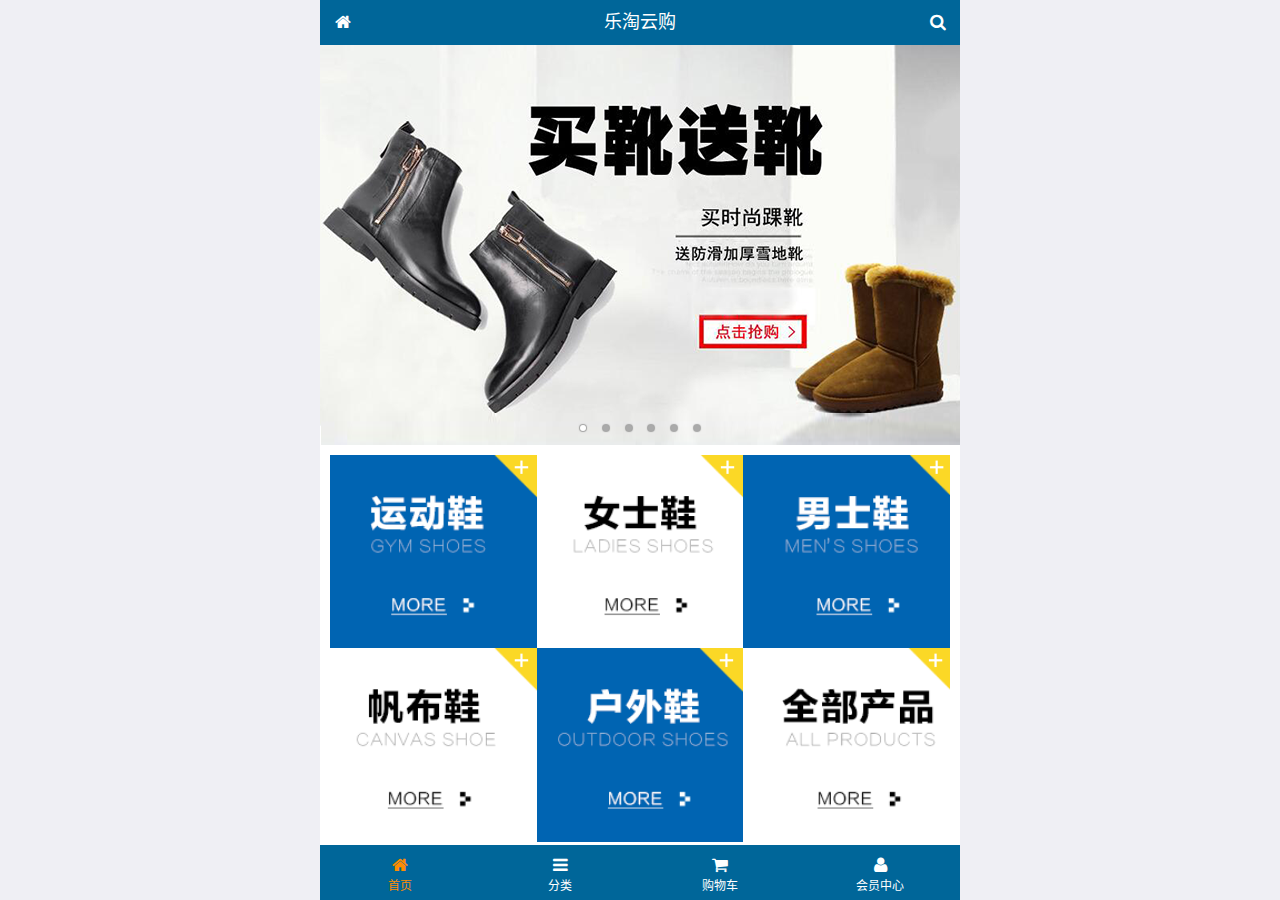
<file: public/mobile/index.html>
<!DOCTYPE html>
<html lang="zh-CN">
<head>
  <meta charset="UTF-8">
  <meta name="viewport"
        content="width=device-width, user-scalable=no, initial-scale=1.0, maximum-scale=1.0, minimum-scale=1.0">
  <title>乐淘商城-首页</title>
  <link rel="icon" href="favicon.ico" type="image/x-icon">
  <link rel="stylesheet" href="lib/mui/css/mui.css">
  <link rel="stylesheet" href="lib/fa/css/font-awesome.css">
  <link rel="stylesheet" href="css/common.css">
  <link rel="stylesheet" href="css/index.css">

</head>
<body>

<div class="lt_container">
  
  <div class="lt_header">
    <a class="icon_left" href="index.html"><span class="fa fa-home"></span></a>
    <h4>乐淘云购</h4>
    <a class="icon_right" href="search.html"><span class="fa fa-search"></span></a>
  </div>

  <div class="lt_main">

    <!--滚动容器的父盒子-->
    <div class="mui-scroll-wrapper">
      <!--子盒子-->
      <div class="mui-scroll">
        <!--这里放置真实显示的DOM内容-->

        <!--轮播图-->
        <div class="mui-slider">
          <div class="mui-slider-group mui-slider-loop">
          <div class="mui-slider-item mui-slider-item-duplicate"><a href="#"><img src="images/banner6.png" /></a></div>
          <div class="mui-slider-item"><a href="#"><img src="images/banner1.png" /></a></div>
          <div class="mui-slider-item"><a href="#"><img src="images/banner2.png" /></a></div>
          <div class="mui-slider-item"><a href="#"><img src="images/banner3.png" /></a></div>
          <div class="mui-slider-item"><a href="#"><img src="images/banner4.png" /></a></div>
          <div class="mui-slider-item"><a href="#"><img src="images/banner5.png" /></a></div>
          <div class="mui-slider-item"><a href="#"><img src="images/banner6.png" /></a></div>
          <div class="mui-slider-item mui-slider-item-duplicate"><a href="#"><img src="images/banner1.png" /></a></div>
        </div>
          <div class="mui-slider-indicator">
            <div class="mui-indicator mui-active"></div>
            <div class="mui-indicator"></div>
            <div class="mui-indicator"></div>
            <div class="mui-indicator"></div>
            <div class="mui-indicator"></div>
            <div class="mui-indicator"></div>
          </div>
        </div>

        <!--导航栏-->
        <div class="lt_nav">

          <ul class="mui-clearfix">
            <li><a href="#"><img src="images/nav1.png" alt=""></a></li>
            <li><a href="#"><img src="images/nav2.png" alt=""></a></li>
            <li><a href="#"><img src="images/nav3.png" alt=""></a></li>
            <li><a href="#"><img src="images/nav4.png" alt=""></a></li>
            <li><a href="#"><img src="images/nav5.png" alt=""></a></li>
            <li><a href="#"><img src="images/nav6.png" alt=""></a></li>
          </ul>

        </div>
        
        
        <!--商品区域-->
        <div class="lt_product mui-clearfix">
  
          <a href="#" class="item">
            <img src="images/product.jpg" alt="">
            <p class="mui-ellipsis-2">adidas阿迪达斯 男式 场下休闲篮球鞋S83700场下休闲篮球鞋S83700 </p>
            <p>
              <span class="price">&yen;560</span>
              <span class="oldPrice">&yen;580</span>
            </p>
            <button class="mui-btn mui-btn-blue">立即购买</button>
          </a>
          <a href="#" class="item">
            <img src="images/product.jpg" alt="">
            <p class="mui-ellipsis-2">adidas阿迪达斯 男式 场下休闲篮球鞋S83700场下休闲篮球鞋S83700 </p>
            <p>
              <span class="price">&yen;560</span>
              <span class="oldPrice">&yen;580</span>
            </p>
            <button class="mui-btn mui-btn-blue">立即购买</button>
          </a>
          <a href="#" class="item">
            <img src="images/product.jpg" alt="">
            <p class="mui-ellipsis-2">adidas阿迪达斯 男式 场下休闲篮球鞋S83700场下休闲篮球鞋S83700 </p>
            <p>
              <span class="price">&yen;560</span>
              <span class="oldPrice">&yen;580</span>
            </p>
            <button class="mui-btn mui-btn-blue">立即购买</button>
          </a>
          <a href="#" class="item">
            <img src="images/product.jpg" alt="">
            <p class="mui-ellipsis-2">adidas阿迪达斯 男式 场下休闲篮球鞋S83700场下休闲篮球鞋S83700 </p>
            <p>
              <span class="price">&yen;560</span>
              <span class="oldPrice">&yen;580</span>
            </p>
            <button class="mui-btn mui-btn-blue">立即购买</button>
          </a>
          
        </div>

      </div>
    </div>

  </div>

  <div class="lt_footer">
    <ul class="mui-clearfix">
      <li class="now">
        <a href="index.html">
          <span class="fa fa-home"></span>
          <p>首页</p>
        </a>
      </li>
      <li>
        <a href="category.html">
          <span class="fa fa-bars"></span>
          <p>分类</p>
        </a>
      </li>
      <li>
        <a href="cart.html">
          <span class="fa fa-shopping-cart"></span>
          <p>购物车</p>
        </a>
      </li>
      <li>
        <a href="user.html">
          <span class="fa fa-user"></span>
          <p>会员中心</p>
        </a>
      </li>
    </ul>
  </div>
  
</div>


<script src="lib/mui/js/mui.js"></script>
<script src="js/common.js"></script>
</body>
</html>
</file>
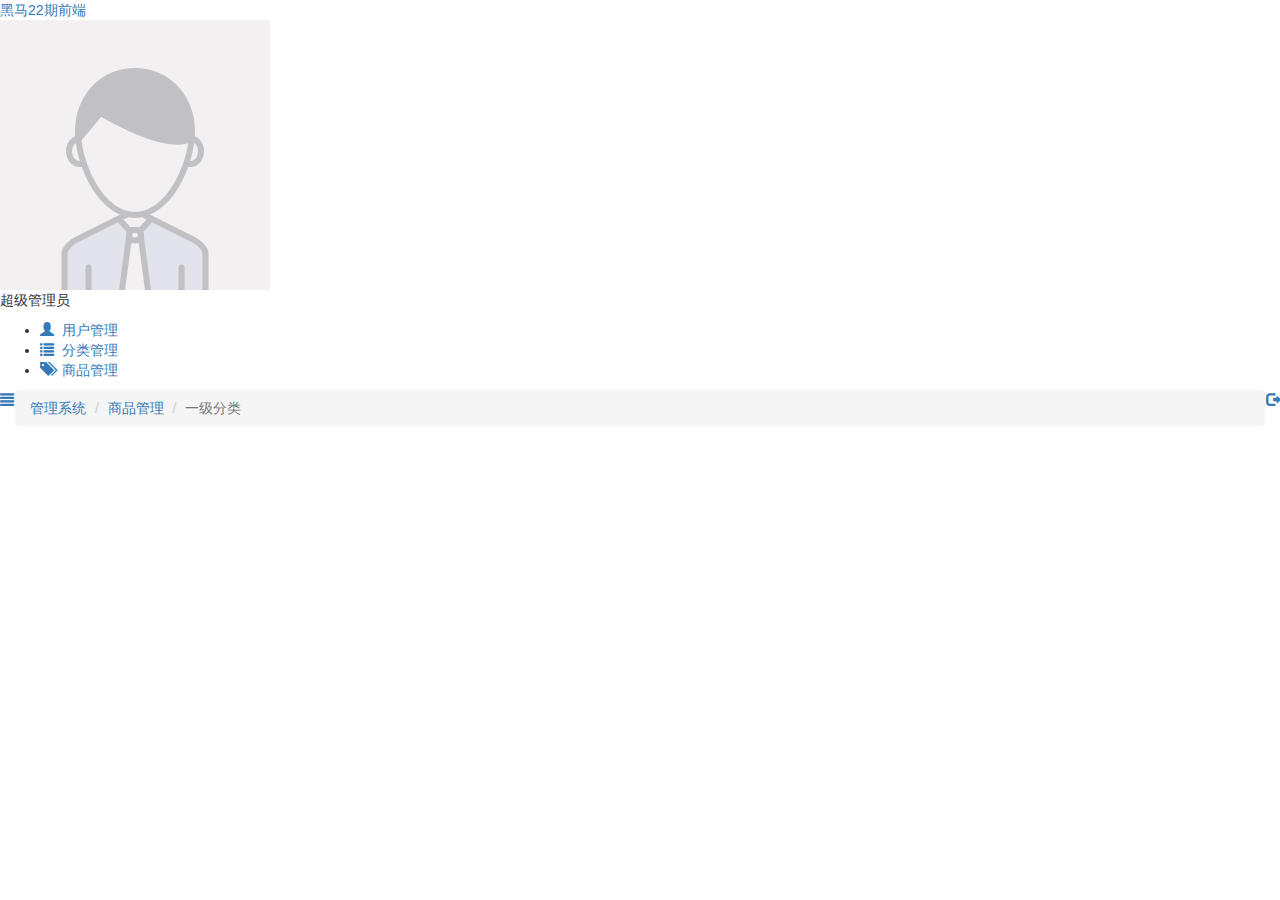
<file: public/admin/first.html>
<!DOCTYPE html>
<html lang="en">

<head>
  <meta charset="UTF-8">
  <meta name="viewport" content="width=device-width, initial-scale=1.0">
  <meta http-equiv="X-UA-Compatible" content="ie=edge">
  <title>Document</title>
  <link rel="stylesheet" href="lib/bootstrap/css/bootstrap.css">
  <link rel="stylesheet" href="lib/nprogress/nprogress.css">
  <link rel="stylesheet" href="css/common.css">

</head>

<body>
  <div class="lt_aside">
    <div class="brand">
      <a href="index.html">黑马22期前端</a>
    </div>
    <div class="user">
      <img src="images/default.png" alt="">
      <p>超级管理员</p>
    </div>
    <ul>
      <li>
        <a  href="user.html">
          <i class="glyphicon glyphicon-user"></i>&nbsp;
          <span>用户管理</span>
        </a>
      </li>
      <li>
        <a href="#">
          <i class="glyphicon glyphicon-list"></i>&nbsp;
          <span>分类管理</span>
        </a>
        <div class="child" style="display: none">
          <a class="now" href="first.html">一级分类</a>
          <a href="second.html">二级分类</a>
        </div>
      </li>
      <li>
        <a  href="product.html">
          <i class="glyphicon glyphicon-tags"></i>&nbsp;
          <span>商品管理</span>
        </a>
      </li>

    </ul>


  </div>
  <div class="lt_main">
    <div class="header">
      <a class="pull-left menu" href="javascript:;"><i class="glyphicon glyphicon-align-justify"></i></a>
      <a class="pull-right exit" href="javascript:;"><i class="glyphicon glyphicon-log-out"></i></a>
    </div>
    <div class="container-fluid">
      
        <ol class="breadcrumb">
            <li><a href="#">管理系统</a></li>
            <li><a href="#">商品管理</a></li>
            <li class="active">一级分类</li>
          </ol>

          <!--内容区域  -->

    </div>

  </div>


  <div class="modal fade" tabindex="-1" id="exitModal" ">
      <div class="modal-dialog" role="document">
        <div class="modal-content">
          <div class="modal-header">
            <button type="button" class="close" data-dismiss="modal" aria-label="Close"><span aria-hidden="true">&times;</span></button>
            <h4 class="modal-title">温馨提示</h4>
          </div>
          <div class="modal-body">
            <p>你确定要退出后台管理系统吗</p>
          </div>
          <div class="modal-footer">
            <button type="button" class="btn btn-default" data-dismiss="modal">取消</button>
            <button type="button" class="btn btn-primary btnexit ">确定</button>
          </div>
        </div><!-- /.modal-content -->
      </div><!-- /.modal-dialog -->
    </div><!-- /.modal -->



  <script src="lib/jquery/jquery.js"></script>
  <script src="lib/bootstrap/js/bootstrap.js"></script>
  <script src="lib/nprogress/nprogress.js"></script>
  <script src="js/common.js"></script>
</body>

</html>
</file>
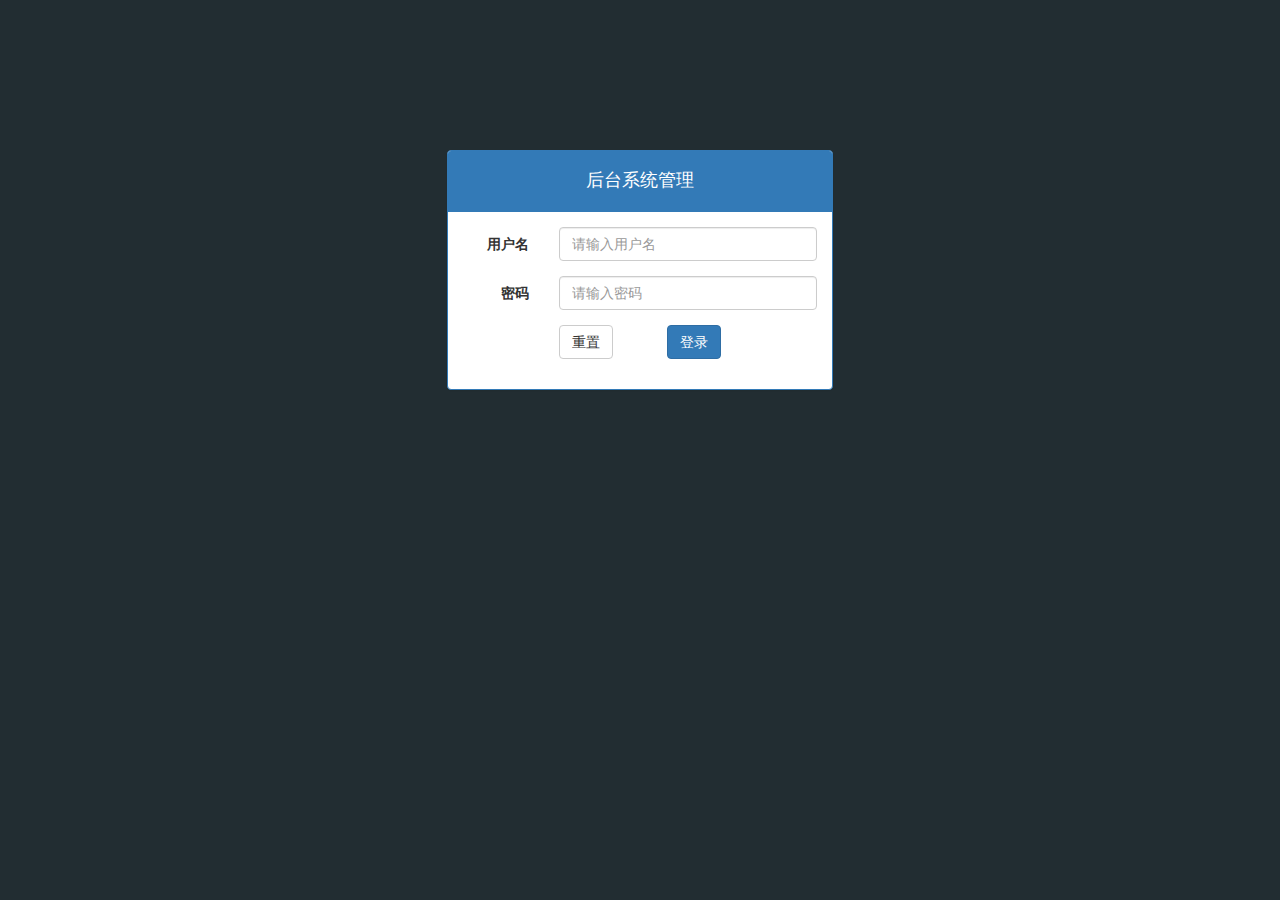
<file: public/admin/login.html>
<!DOCTYPE html>
<html lang="en">
<head>
  <meta charset="UTF-8">
  <meta name="viewport" content="width=device-width, initial-scale=1.0">
  <meta http-equiv="X-UA-Compatible" content="ie=edge">
  <title>Document</title>
  <link rel="stylesheet" href="lib/bootstrap/css/bootstrap.css">
  <link rel="stylesheet" href="lib/bootstrap-validator/css/bootstrapValidator.css">
  <link rel="stylesheet" href="lib/nprogress/nprogress.css">
  <link rel="stylesheet" href="css/common.css">
  
</head>
<body class="bg_color">
<div class="container-fluid">
    <div class="col-md-4 col-md-offset-4">

         <div class="panel panel-primary mt_top">
            <div class="panel-heading">
                <h4 class="text-center">后台系统管理</h4>
              </div>
              <div class="panel-body">
                
                  <form class="form-horizontal">
                      <div class="form-group">
                        <label for="username" class="col-sm-3 control-label">用户名</label>
                        <div class="col-sm-9">
                          <!-- autocomplete可以自动提示 -->
                          <input type="text" class="form-control" name="username" id="username" placeholder="请输入用户名" autocomplete="off">
                        </div>
                      </div>
                      <div class="form-group">
                        <label for="password" class="col-sm-3 control-label">密码</label>
                        <div class="col-sm-9">
                          <input type="password" class="form-control" name="password" id="password" placeholder="请输入密码">
                        </div>
                      </div>
                      
                      <div class="form-group">

                        <div class="col-sm-offset-3 col-sm-6 ">
                          <button type="reset" class="btn btn-default pull-left">重置</button>
                          <button type="submit" class="btn btn-primary pull-right">登录</button>
                        </div>
                        
                      </div>
                    </form>

              </div>
            </div>

        </div>

</div>

  
  <script src="lib/jquery/jquery.js"></script>
  <script src="lib/bootstrap/js/bootstrap.js"></script>
  <script src="lib/bootstrap-validator/js/bootstrapValidator.js"></script>
  <script src="lib/nprogress/nprogress.js"></script>
  <script src="js/common.js"></script>
  <script src="js/login.js"></script>
</body>
</html>
</file>
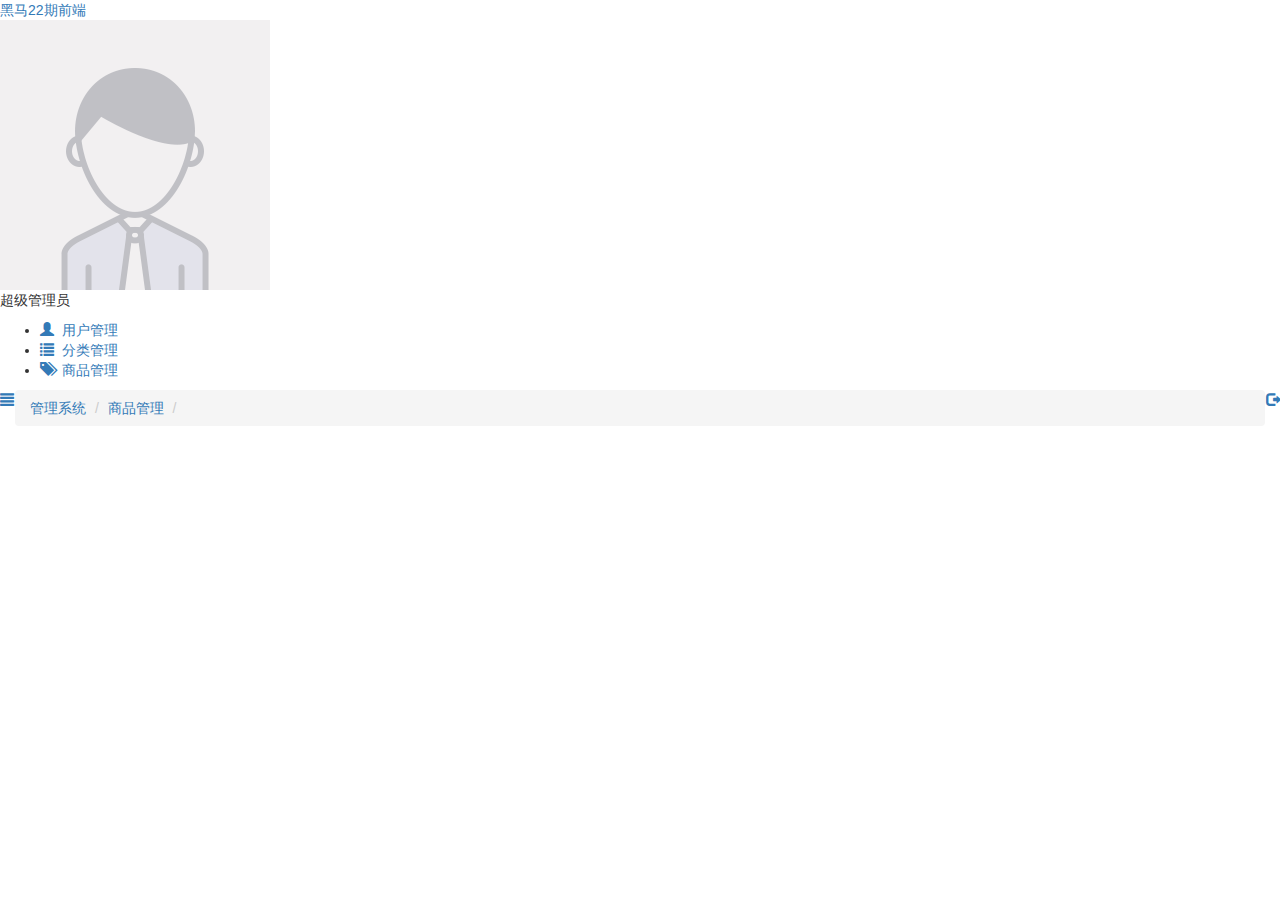
<file: public/admin/product.html>
<!DOCTYPE html>
<html lang="en">

<head>
  <meta charset="UTF-8">
  <meta name="viewport" content="width=device-width, initial-scale=1.0">
  <meta http-equiv="X-UA-Compatible" content="ie=edge">
  <title>Document</title>
  <link rel="stylesheet" href="lib/bootstrap/css/bootstrap.css">
  <link rel="stylesheet" href="lib/nprogress/nprogress.css">
  <link rel="stylesheet" href="css/common.css">

</head>

<body>
  <div class="lt_aside">
    <div class="brand">
      <a href="index.html">黑马22期前端</a>
    </div>
    <div class="user">
      <img src="images/default.png" alt="">
      <p>超级管理员</p>
    </div>
    <ul>
      <li>
        <a  href="user.html">
          <i class="glyphicon glyphicon-user"></i>&nbsp;
          <span>用户管理</span>
        </a>
      </li>
      <li>
        <a href="#">
          <i class="glyphicon glyphicon-list"></i>&nbsp;
          <span>分类管理</span>
        </a>
        <div class="child" style="display: none">
          <a href="first.html">一级分类</a>
          <a href="product.html">二级分类</a>
        </div>
      </li>
      <li>
        <a class="now" href="javascript:;">
          <i class="glyphicon glyphicon-tags"></i>&nbsp;
          <span>商品管理</span>
        </a>
      </li>

    </ul>


  </div>
  <div class="lt_main">
    <div class="header">
      <a class="pull-left menu" href="javascript:;"><i class="glyphicon glyphicon-align-justify"></i></a>
      <a class="pull-right exit" href="javascript:;"><i class="glyphicon glyphicon-log-out"></i></a>
    </div>
    <div class="container-fluid">
      
        <ol class="breadcrumb">
            <li><a href="#">管理系统</a></li>
            <li><a href="#">商品管理</a></li>
            <li class="active"></li>
          </ol>

          <!--内容区域  -->

    </div>

  </div>


  <div class="modal fade" tabindex="-1" id="exitModal" ">
      <div class="modal-dialog" role="document">
        <div class="modal-content">
          <div class="modal-header">
            <button type="button" class="close" data-dismiss="modal" aria-label="Close"><span aria-hidden="true">&times;</span></button>
            <h4 class="modal-title">温馨提示</h4>
          </div>
          <div class="modal-body">
            <p>你确定要退出后台管理系统吗</p>
          </div>
          <div class="modal-footer">
            <button type="button" class="btn btn-default" data-dismiss="modal">取消</button>
            <button type="button" class="btn btn-primary btnexit ">确定</button>
          </div>
        </div><!-- /.modal-content -->
      </div><!-- /.modal-dialog -->
    </div><!-- /.modal -->



  <script src="lib/jquery/jquery.js"></script>
  <script src="lib/bootstrap/js/bootstrap.js"></script>
  <script src="lib/nprogress/nprogress.js"></script>
  <script src="js/common.js"></script>
</body>

</html>
</file>
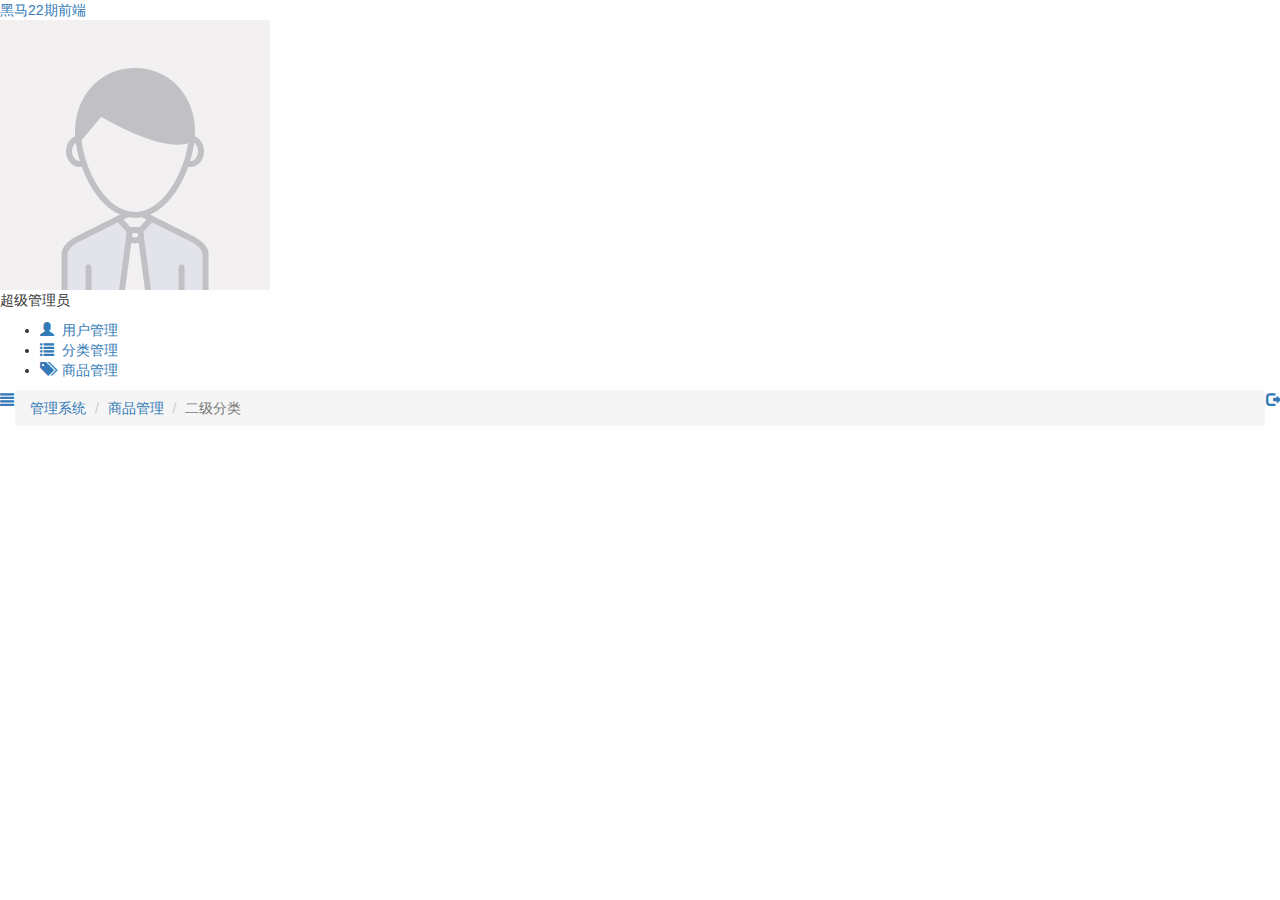
<file: public/admin/second.html>
<!DOCTYPE html>
<html lang="en">

<head>
  <meta charset="UTF-8">
  <meta name="viewport" content="width=device-width, initial-scale=1.0">
  <meta http-equiv="X-UA-Compatible" content="ie=edge">
  <title>Document</title>
  <link rel="stylesheet" href="lib/bootstrap/css/bootstrap.css">
  <link rel="stylesheet" href="lib/nprogress/nprogress.css">
  <link rel="stylesheet" href="css/common.css">

</head>

<body>
  <div class="lt_aside">
    <div class="brand">
      <a href="index.html">黑马22期前端</a>
    </div>
    <div class="user">
      <img src="images/default.png" alt="">
      <p>超级管理员</p>
    </div>
    <ul>
      <li>
        <a  href="user.html">
          <i class="glyphicon glyphicon-user"></i>&nbsp;
          <span>用户管理</span>
        </a>
      </li>
      <li>
        <a href="#">
          <i class="glyphicon glyphicon-list"></i>&nbsp;
          <span>分类管理</span>
        </a>
        <div class="child" style="display: none">
          <a href="first.html">一级分类</a>
          <a class="now" href="second.html">二级分类</a>
        </div>
      </li>
      <li>
        <a class="now" href="javascript:;">
          <i class="glyphicon glyphicon-tags"></i>&nbsp;
          <span>商品管理</span>
        </a>
      </li>

    </ul>


  </div>
  <div class="lt_main">
    <div class="header">
      <a class="pull-left menu" href="javascript:;"><i class="glyphicon glyphicon-align-justify"></i></a>
      <a class="pull-right exit" href="javascript:;"><i class="glyphicon glyphicon-log-out"></i></a>
    </div>
    <div class="container-fluid">
      
        <ol class="breadcrumb">
            <li><a href="#">管理系统</a></li>
            <li><a href="#">商品管理</a></li>
            <li class="active">二级分类</li>
          </ol>

          <!--内容区域  -->

    </div>

  </div>


  <div class="modal fade" tabindex="-1" id="exitModal" ">
      <div class="modal-dialog" role="document">
        <div class="modal-content">
          <div class="modal-header">
            <button type="button" class="close" data-dismiss="modal" aria-label="Close"><span aria-hidden="true">&times;</span></button>
            <h4 class="modal-title">温馨提示</h4>
          </div>
          <div class="modal-body">
            <p>你确定要退出后台管理系统吗</p>
          </div>
          <div class="modal-footer">
            <button type="button" class="btn btn-default" data-dismiss="modal">取消</button>
            <button type="button" class="btn btn-primary btnexit ">确定</button>
          </div>
        </div><!-- /.modal-content -->
      </div><!-- /.modal-dialog -->
    </div><!-- /.modal -->



  <script src="lib/jquery/jquery.js"></script>
  <script src="lib/bootstrap/js/bootstrap.js"></script>
  <script src="lib/nprogress/nprogress.js"></script>
  <script src="js/common.js"></script>
</body>

</html>
</file>
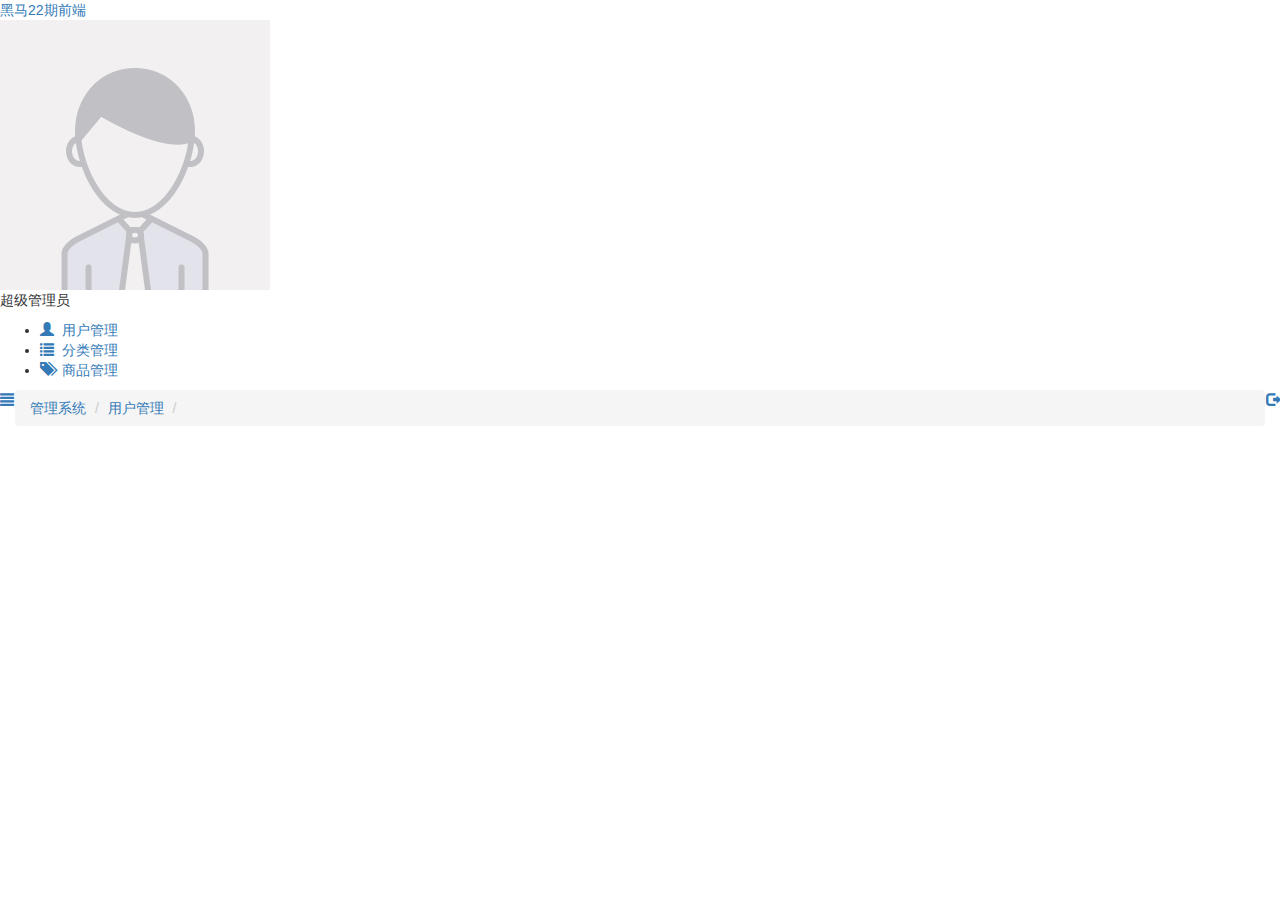
<file: public/admin/user.html>
<!DOCTYPE html>
<html lang="en">

<head>
  <meta charset="UTF-8">
  <meta name="viewport" content="width=device-width, initial-scale=1.0">
  <meta http-equiv="X-UA-Compatible" content="ie=edge">
  <title>Document</title>
  <link rel="stylesheet" href="lib/bootstrap/css/bootstrap.css">
  <link rel="stylesheet" href="lib/nprogress/nprogress.css">
  <link rel="stylesheet" href="css/common.css">

</head>

<body>
  <div class="lt_aside">
    <div class="brand">
      <a href="index.html">黑马22期前端</a>
    </div>
    <div class="user">
      <img src="images/default.png" alt="">
      <p>超级管理员</p>
    </div>
    <ul>
      <li>
        <a class="now"  href="javascript:;">
          <i class="glyphicon glyphicon-user"></i>&nbsp;
          <span>用户管理</span>
        </a>
      </li>
      <li>
        <a href="#">
          <i class="glyphicon glyphicon-list"></i>&nbsp;
          <span>分类管理</span>
        </a>
        <div class="child" style="display: none">
          <a href="first.html">一级分类</a>
          <a href="product.html">二级分类</a>
        </div>
      </li>
      <li>
        <a href="product.html">
          <i class="glyphicon glyphicon-tags"></i>&nbsp;
          <span>商品管理</span>
        </a>
      </li>

    </ul>


  </div>
  <div class="lt_main">
    <div class="header">
      <a class="pull-left menu" href="javascript:;"><i class="glyphicon glyphicon-align-justify"></i></a>
      <a class="pull-right exit" href="javascript:;"><i class="glyphicon glyphicon-log-out"></i></a>
    </div>
    <div class="container-fluid">
      
        <ol class="breadcrumb">
            <li><a href="#">管理系统</a></li>
            <li><a href="#">用户管理</a></li>
            <li class="active"></li>
          </ol>

          <!--内容区域  -->

    </div>

  </div>


  <div class="modal fade" tabindex="-1" id="exitModal" ">
      <div class="modal-dialog" role="document">
        <div class="modal-content">
          <div class="modal-header">
            <button type="button" class="close" data-dismiss="modal" aria-label="Close"><span aria-hidden="true">&times;</span></button>
            <h4 class="modal-title">温馨提示</h4>
          </div>
          <div class="modal-body">
            <p>你确定要退出后台管理系统吗</p>
          </div>
          <div class="modal-footer">
            <button type="button" class="btn btn-default" data-dismiss="modal">取消</button>
            <button type="button" class="btn btn-primary btnexit ">确定</button>
          </div>
        </div><!-- /.modal-content -->
      </div><!-- /.modal-dialog -->
    </div><!-- /.modal -->



  <script src="lib/jquery/jquery.js"></script>
  <script src="lib/bootstrap/js/bootstrap.js"></script>
  <script src="lib/nprogress/nprogress.js"></script>
  <script src="js/common.js"></script>
</body>

</html>
</file>
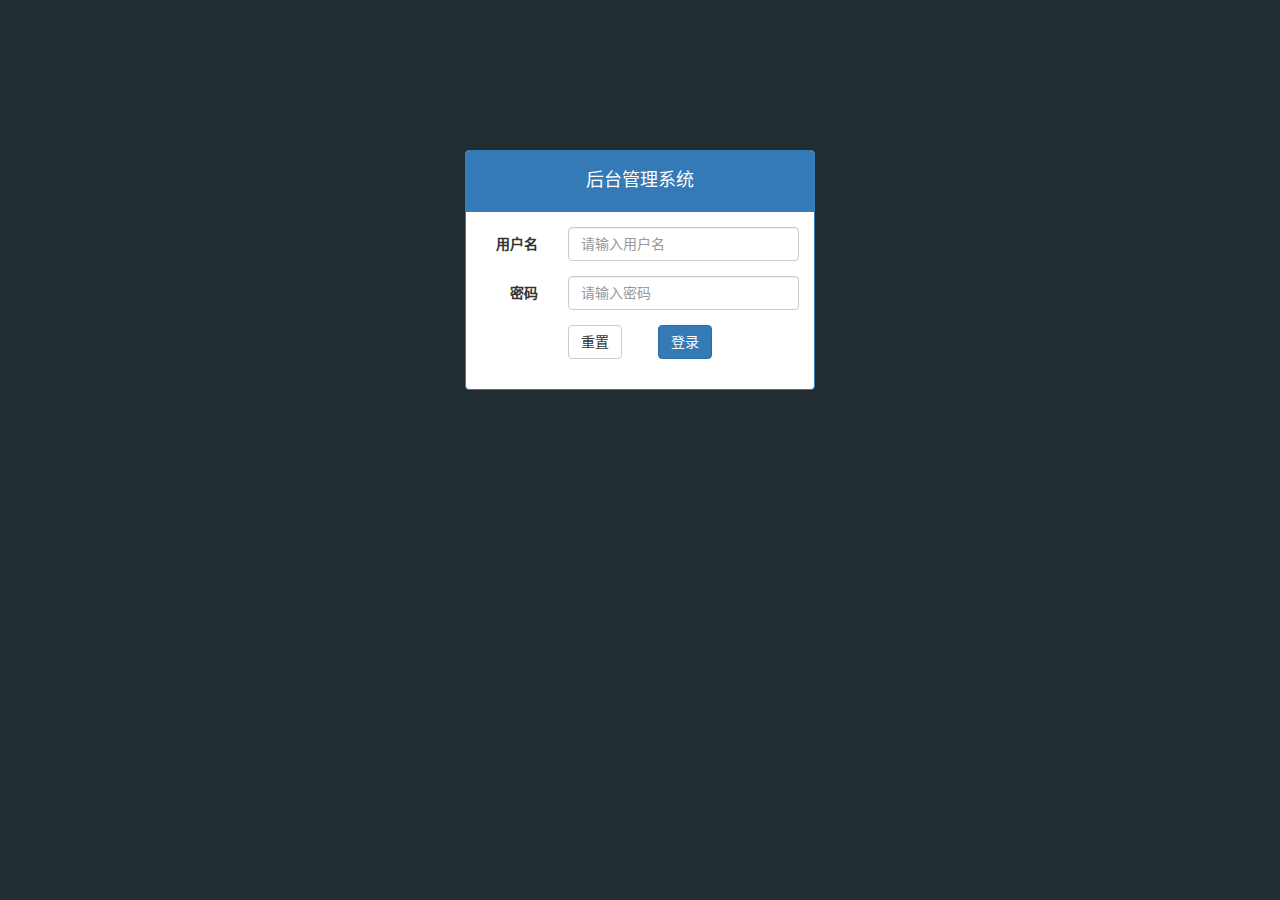
<file: public/manage/login.html>
<!DOCTYPE html>
<html lang="zh-CN">
<head>
  <meta charset="UTF-8">
  <title>乐淘管理系统-登录</title>
  <link rel="stylesheet" href="lib/bootstrap/css/bootstrap.css">
  <link rel="stylesheet" href="lib/bootstrap-validator/css/bootstrapValidator.css">
  <link rel="stylesheet" href="lib/nprogress/nprogress.css">
  <link rel="stylesheet" href="css/common.css">
</head>
<body class="body_bg">


<div class="container">
  <div class="col-md-4 col-md-offset-4">
    <div class="panel panel-primary mt_150">
      <div class="panel-heading">
        <h4>后台管理系统</h4>
      </div>
      <div class="panel-body">
        <form class="form-horizontal">
          <div class="form-group">
            <label for="username" class="col-sm-3 control-label">用户名</label>
            <div class="col-sm-9">
              <input type="text" autocomplete="off" name="username" class="form-control" id="username" placeholder="请输入用户名">
            </div>
          </div>
          <div class="form-group">
            <label for="password" class="col-sm-3 control-label">密码</label>
            <div class="col-sm-9">
              <input type="password" name="password" class="form-control" id="password" placeholder="请输入密码">
            </div>
          </div>
          <div class="form-group">
            <div class="col-sm-offset-3 col-sm-6">
              <button type="reset" class="btn btn-default pull-left">重置</button>
              <button type="submit" class="btn btn-primary pull-right">登录</button>
            </div>
          </div>
        </form>
      </div>
    </div>
  </div>
</div>



<script src="lib/jquery/jquery.js"></script>
<script src="lib/bootstrap/js/bootstrap.js"></script>
<script src="lib/bootstrap-validator/js/bootstrapValidator.js"></script>
<script src="lib/nprogress/nprogress.js"></script>
<script src="js/common.js"></script>
<script src="js/login.js"></script>
</body>
</html>
</file>
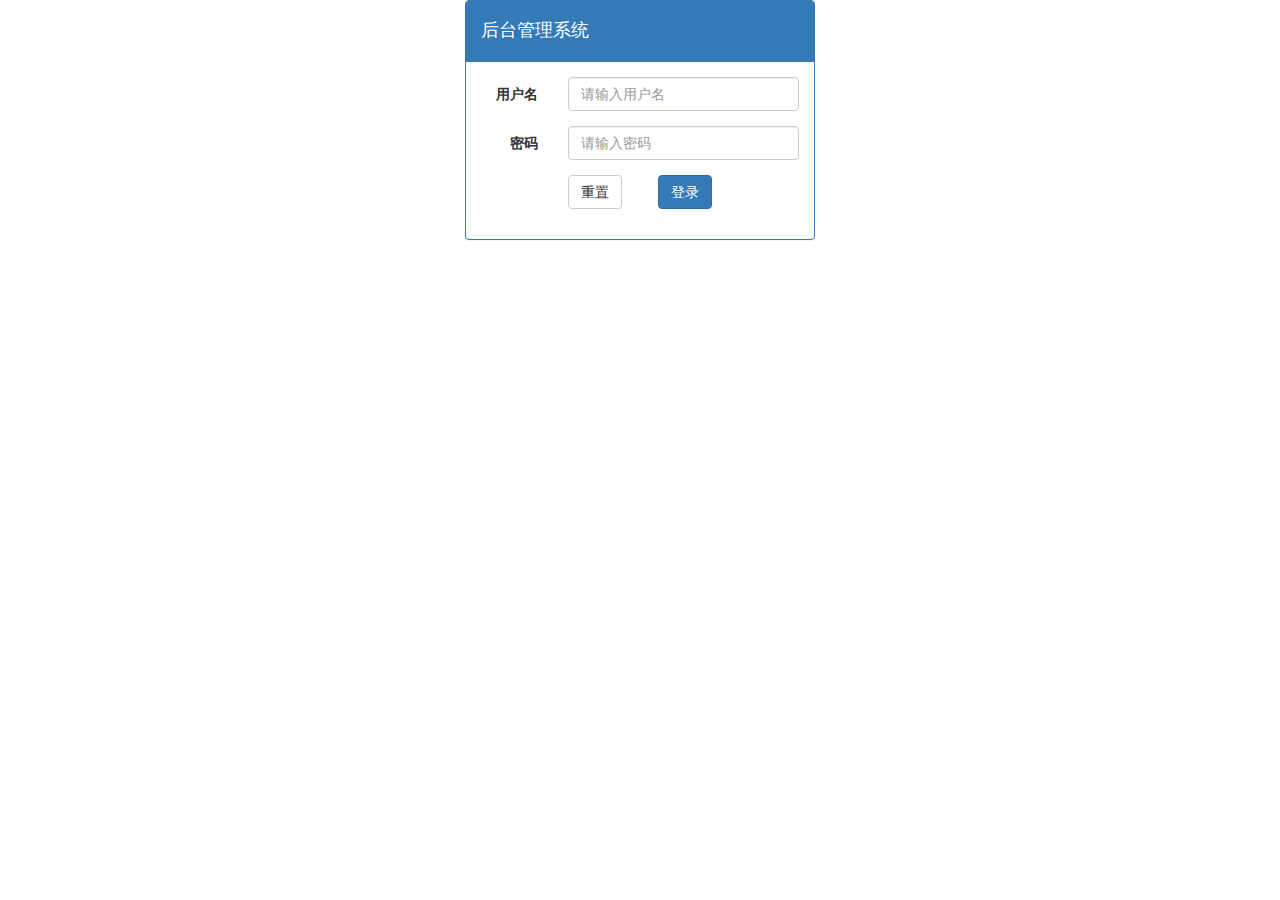
<file: public/manage2/login2.html>
<!DOCTYPE html>
<html lang="en">
<head>
  <meta charset="UTF-8">
  <meta name="viewport" content="width=device-width, initial-scale=1.0">
  <meta http-equiv="X-UA-Compatible" content="ie=edge">
  <title>second</title>
  <!-- bootstrap 文件有很多模板，全局样式，组件，js插件 -->
  <link rel="stylesheet" href="lib/bootstrap/css/bootstrap.css">
  <!-- validator是表单校验，要配合submit使用 -->
  <link rel="stylesheet" href="lib/bootstrap-validator/css/bootstrapValidator.css">
  <!-- 进度条，页面一加载就有进度条显示 -->
  <link rel="stylesheet" href="lib/nprogress/nprogress.css">
  <link rel="stylesheet" href="css/common.css">

</head>
<body>
  <div class="container">
    <div class="col-md-4 col-md-offset-4">
<!-- 引bootstrap里面的面板组件 -->
<!-- mt_150设置了距离顶部的边距是150px -->
<div class="panel panel-primary mt_150">
    <div class="panel-heading">
      <h4>后台管理系统</h4>
    </div>
    <div class="panel-body">
      <form class="form-horizontal">
        <div class="form-group">
          <!-- label for 要关联起来 -->
          <label for="username" class="col-sm-3 control-label">用户名</label>
          <!--栅格 将每一行分成3和9对齐 -->
          <div class="col-sm-9">
            <input type="text" autocomplete="off" name="username" class="form-control" id="username" placeholder="请输入用户名">
          </div>
        </div>
        <div class="form-group">
          <label for="password" class="col-sm-3 control-label">密码</label>
          <div class="col-sm-9">
            <input type="password" name="password" class="form-control" id="password" placeholder="请输入密码">
          </div>
        </div>
        <div class="form-group">
          <div class="col-sm-offset-3 col-sm-6">
            <!-- 将两个按钮左右浮动 第一个偏移3格，第二个占一半有点没明白 -->
            <button type="reset" class="btn btn-default pull-left">重置</button>
            <button type="submit" class="btn btn-primary pull-right">登录</button>
          </div>
        </div>
      </form>
    </div>
  </div>

    </div>
  </div>
  <script src="lib/jquery/jquery.js"></script>
  <script src="lib/bootstrap/js/bootstrap.js"></script>
  <script src="lib/bootstrap-validator/js/bootstrapValidator.js"></script>
  <script src="lib/nprogress/nprogress.js"></script>
  <script src="js/common.js"></script>
  <script src="js/login.js"></script>
</body>
</html>
</file>
<file: public/mobile/css/common.css>
@charset "UTF-8";

html,body {
  height: 100%;
}

* {
  margin: 0;
  padding: 0;
  list-style: none;
}

img {
  width: 100%;
  display: block;
}

.lt_container {
  width: 100%;
  height: 100%;
  max-width: 640px;
  min-width: 320px;
  margin: 0 auto;
  position: relative;
  padding-top: 45px;
  padding-bottom: 55px;
}

.lt_header {
  width: 100%;
  height: 45px;
  background-color: #069;
  position: absolute;
  top: 0;
}


.lt_header .icon_left,
.lt_header .icon_right{
  height: 45px;
  width: 45px;
  position: absolute;
  top: 0;
  color: #fff;
  text-align: center;
  line-height: 45px;
}

.lt_header h4 {
  text-align: center;
  line-height: 45px;
  color: #fff;
  font-weight: 400;
  margin: 0;
}

.lt_header .icon_left {
  left: 0;
}

.lt_header .icon_right {
  right: 0;
}




.lt_footer {
  width: 100%;
  height: 55px;
  background-color: #069;
  position: absolute;
  bottom: 0;
}


.lt_footer li {
  float: left;
  width: 25%;
  text-align: center;
  padding-top: 10px;
}

/*这句话是什么意思  必须是.lt_footer下的li并且还要有now这个类才会生效*/
.lt_footer li.now a{
  color: darkorange;
}

.lt_footer li.now p {
  color: darkorange;
}

.lt_footer a {
  color: #fff;
}

.lt_footer p {
  color: #fff;
  font-size: 12px;
  margin: 0;
}



.lt_main {
  width: 100%;
  height: 100%;
  background-color: #fff;
  /*可以保证，所有的内容全部都是在main内部*/
  overflow: hidden;
  position: relative;
}



.lt_product {
  padding: 10px;
}

.lt_product .item {
  display: block;
  float: left;
  width: 48%;
  border: 1px solid #ccc;
  padding: 10px;
  text-align: center;
  margin-bottom: 10px;
}

.lt_product .item:nth-child(odd){
  margin-right: 4%;
}

.lt_product .item .proName {
  height: 39px;
}

.lt_product .item .price {
  color: red;
}

.lt_product .item .oldPrice {
  text-decoration: line-through;
}



.lt_search {
  padding: 10px;
  position: relative;
}

.lt_search .search_input {
  height: 34px;
  border: 1px solid #007aff;
  font-size: 12px;
  border-radius: 5px;
  margin: 0;
}

.lt_search .search_btn {
  position: absolute;
  right: 10px;
  top: 10px;
  border-radius: 0 5px 5px 0;
}
</file>
<file: public/mobile/css/index.css>
@charset "UTF-8";

.lt_nav {
  padding: 10px;
}

.lt_nav li {
  width: 33.33%;
  float: left;
}
</file>
<file: public/admin/lib/nprogress/nprogress.css>
/* Make clicks pass-through */
#nprogress {
  pointer-events: none;
}

#nprogress .bar {
  background: greenyellow;

  position: fixed;
  z-index: 10000;
  top: 0;
  left: 0;

  width: 100%;
  height: 2px;
}

/* Fancy blur effect */
#nprogress .peg {
  display: block;
  position: absolute;
  right: 0px;
  width: 100px;
  height: 100%;
  box-shadow: 0 0 10px #29d, 0 0 5px #29d;
  opacity: 1.0;

  -webkit-transform: rotate(3deg) translate(0px, -4px);
      -ms-transform: rotate(3deg) translate(0px, -4px);
          transform: rotate(3deg) translate(0px, -4px);
}

/* Remove these to get rid of the spinner */
#nprogress .spinner {
  display: block;
  position: fixed;
  z-index: 1031;
  top: 15px;
  right: 15px;
}

#nprogress .spinner-icon {
  width: 18px;
  height: 18px;
  box-sizing: border-box;

  border: solid 2px transparent;
  border-top-color: #29d;
  border-left-color: #29d;
  border-radius: 50%;

  -webkit-animation: nprogress-spinner 400ms linear infinite;
          animation: nprogress-spinner 400ms linear infinite;
}

.nprogress-custom-parent {
  overflow: hidden;
  position: relative;
}

.nprogress-custom-parent #nprogress .spinner,
.nprogress-custom-parent #nprogress .bar {
  position: absolute;
}

@-webkit-keyframes nprogress-spinner {
  0%   { -webkit-transform: rotate(0deg); }
  100% { -webkit-transform: rotate(360deg); }
}
@keyframes nprogress-spinner {
  0%   { transform: rotate(0deg); }
  100% { transform: rotate(360deg); }
}
</file>
<file: public/admin/css/common.css>
.bg_color {
  background-color: #222d32;

}

.mt_top {
  margin-top: 150px;
}
</file>
<file: public/manage/lib/nprogress/nprogress.css>
/* Make clicks pass-through */
#nprogress {
  pointer-events: none;
}

#nprogress .bar {
  background: greenyellow;

  position: fixed;
  z-index: 10000;
  top: 0;
  left: 0;

  width: 100%;
  height: 2px;
}

/* Fancy blur effect */
#nprogress .peg {
  display: block;
  position: absolute;
  right: 0px;
  width: 100px;
  height: 100%;
  box-shadow: 0 0 10px #29d, 0 0 5px #29d;
  opacity: 1.0;

  -webkit-transform: rotate(3deg) translate(0px, -4px);
      -ms-transform: rotate(3deg) translate(0px, -4px);
          transform: rotate(3deg) translate(0px, -4px);
}

/* Remove these to get rid of the spinner */
#nprogress .spinner {
  display: block;
  position: fixed;
  z-index: 1031;
  top: 15px;
  right: 15px;
}

#nprogress .spinner-icon {
  width: 18px;
  height: 18px;
  box-sizing: border-box;

  border: solid 2px transparent;
  border-top-color: #29d;
  border-left-color: #29d;
  border-radius: 50%;

  -webkit-animation: nprogress-spinner 400ms linear infinite;
          animation: nprogress-spinner 400ms linear infinite;
}

.nprogress-custom-parent {
  overflow: hidden;
  position: relative;
}

.nprogress-custom-parent #nprogress .spinner,
.nprogress-custom-parent #nprogress .bar {
  position: absolute;
}

@-webkit-keyframes nprogress-spinner {
  0%   { -webkit-transform: rotate(0deg); }
  100% { -webkit-transform: rotate(360deg); }
}
@keyframes nprogress-spinner {
  0%   { transform: rotate(0deg); }
  100% { transform: rotate(360deg); }
}
</file>
<file: public/manage/css/common.css>
@charset "UTF-8";
html,body {
  height: 100%;
}

a {
  text-decoration: none;
}

/*lv ha*/
a:link, a:visited, a:hover, a:active {
  text-decoration: none;
}


* {
  margin: 0;
  padding: 0;
  list-style: none;
}

.table.table-bordered td {
  text-align: center;
  vertical-align: middle;
}


.body_bg{
  background-color: #222d32;
}

.mt_150{
  margin-top: 150px;
}

.mb_20 {
  margin-bottom: 20px;
}

.panel h4 {
  text-align: center;
}


/*侧边栏*/
.lt_aside {
  width: 180px;
  height: 100%;
  background-color: #222d32;
  position: fixed;
  top: 0;
  left: 0;
  transition: all 1s;
  z-index: 999;
}

.lt_aside.now {
  left: -180px;
}

.lt_aside .brand a {
  display: block;
  width: 180px;
  height: 50px;
  background-color: #367fa9;
  text-align: center;
  line-height: 50px;
  font-size: 24px;
  color: #fff;
}

.lt_aside .user {
  width: 180px;
  height: 150px;
}

.lt_aside .user img {
  width: 80px;
  height: 80px;
  display: block;
  border-radius: 50%;
  margin: 30px auto 0;
}

.lt_aside .user p {
  height: 40px;
  line-height: 40px;
  color: #fff;
  text-align: center;
  font-size: 16px;
}

.lt_aside .nav a {
  display: block;
  height: 40px;
  line-height: 40px;
  padding-left: 30px;
  color: #ccc;
  border: 3px solid transparent;
}

.lt_aside .nav .child a {
  padding-left: 50px;
}

.lt_aside .nav a.now {
  border-left-color: #069;
  background-color: #1d1f21;
  color: #fff;
}


/*主体区样式*/
.lt_main {
  height: 100%;
  width: 100%;
  padding-left: 180px;
  transition: all 1s;
  padding-top: 70px;
}

.lt_main.now {
  padding-left: 0;
}

.lt_topbar {
  height: 50px;
  background-color: #3c8dbc;
  padding: 0 20px 0 200px;
  margin-bottom: 20px;
  position: fixed;
  width: 100%;
  top: 0;
  left: 0;
  z-index: 998;
  transition: all 1s;
}

.lt_topbar.now {
  padding-left: 20px;
}

.lt_topbar a {
  font-size: 16px;
  color: #fff;
  line-height: 50px;
}

/*报表*/
.pic_left,
.pic_right {
  width: 45%;
  height: 400px;
}


.fileupload_box {
  width: 82px;
  height: 34px;
  position: relative;
}

.fileupload_box:hover button {
  color: #333;
  background-color: #e6e6e6;
  border-color: #adadad;
}

.fileupload_box input {
  position: absolute;
  top: 0;
  left: 0;
  width: 100%;
  height: 100%;
  opacity: 0;
}
</file>
<file: public/manage2/lib/nprogress/nprogress.css>
/* Make clicks pass-through */
#nprogress {
  pointer-events: none;
}

#nprogress .bar {
  background: greenyellow;

  position: fixed;
  z-index: 10000;
  top: 0;
  left: 0;

  width: 100%;
  height: 2px;
}

/* Fancy blur effect */
#nprogress .peg {
  display: block;
  position: absolute;
  right: 0px;
  width: 100px;
  height: 100%;
  box-shadow: 0 0 10px #29d, 0 0 5px #29d;
  opacity: 1.0;

  -webkit-transform: rotate(3deg) translate(0px, -4px);
      -ms-transform: rotate(3deg) translate(0px, -4px);
          transform: rotate(3deg) translate(0px, -4px);
}

/* Remove these to get rid of the spinner */
#nprogress .spinner {
  display: block;
  position: fixed;
  z-index: 1031;
  top: 15px;
  right: 15px;
}

#nprogress .spinner-icon {
  width: 18px;
  height: 18px;
  box-sizing: border-box;

  border: solid 2px transparent;
  border-top-color: #29d;
  border-left-color: #29d;
  border-radius: 50%;

  -webkit-animation: nprogress-spinner 400ms linear infinite;
          animation: nprogress-spinner 400ms linear infinite;
}

.nprogress-custom-parent {
  overflow: hidden;
  position: relative;
}

.nprogress-custom-parent #nprogress .spinner,
.nprogress-custom-parent #nprogress .bar {
  position: absolute;
}

@-webkit-keyframes nprogress-spinner {
  0%   { -webkit-transform: rotate(0deg); }
  100% { -webkit-transform: rotate(360deg); }
}
@keyframes nprogress-spinner {
  0%   { transform: rotate(0deg); }
  100% { transform: rotate(360deg); }
}
</file>
<file: public/manage2/css/common.css>
.body_bg {
  background-color: #222d32;
}
html,body {
  height: 100%;

}
a {
  text-decoration:none;
}
a:link,a:visited,a:hover,a:active {
  text-decoration:none;

}
* {
  margin: 0;
  padding: 0;
  list-style: none;
}
</file>
<file: public/admin/lib/bootstrap-validator/css/bootstrapValidator.css>
/**
 * BootstrapValidator (http://bootstrapvalidator.com)
 * The best jQuery plugin to validate form fields. Designed to use with Bootstrap 3
 *
 * @author      http://twitter.com/nghuuphuoc
 * @copyright   (c) 2013 - 2014 Nguyen Huu Phuoc
 * @license     MIT
 */

.bv-form .help-block {
    margin-bottom: 0;
}
.bv-form .tooltip-inner {
    text-align: left;
}
.nav-tabs li.bv-tab-success > a {
    color: #3c763d;
}
.nav-tabs li.bv-tab-error > a {
    color: #a94442;
}
</file>
<file: public/manage/lib/bootstrap-validator/css/bootstrapValidator.css>
/**
 * BootstrapValidator (http://bootstrapvalidator.com)
 * The best jQuery plugin to validate form fields. Designed to use with Bootstrap 3
 *
 * @author      http://twitter.com/nghuuphuoc
 * @copyright   (c) 2013 - 2014 Nguyen Huu Phuoc
 * @license     MIT
 */

.bv-form .help-block {
    margin-bottom: 0;
}
.bv-form .tooltip-inner {
    text-align: left;
}
.nav-tabs li.bv-tab-success > a {
    color: #3c763d;
}
.nav-tabs li.bv-tab-error > a {
    color: #a94442;
}
</file>
<file: public/manage2/lib/bootstrap-validator/css/bootstrapValidator.css>
/**
 * BootstrapValidator (http://bootstrapvalidator.com)
 * The best jQuery plugin to validate form fields. Designed to use with Bootstrap 3
 *
 * @author      http://twitter.com/nghuuphuoc
 * @copyright   (c) 2013 - 2014 Nguyen Huu Phuoc
 * @license     MIT
 */

.bv-form .help-block {
    margin-bottom: 0;
}
.bv-form .tooltip-inner {
    text-align: left;
}
.nav-tabs li.bv-tab-success > a {
    color: #3c763d;
}
.nav-tabs li.bv-tab-error > a {
    color: #a94442;
}
</file>
